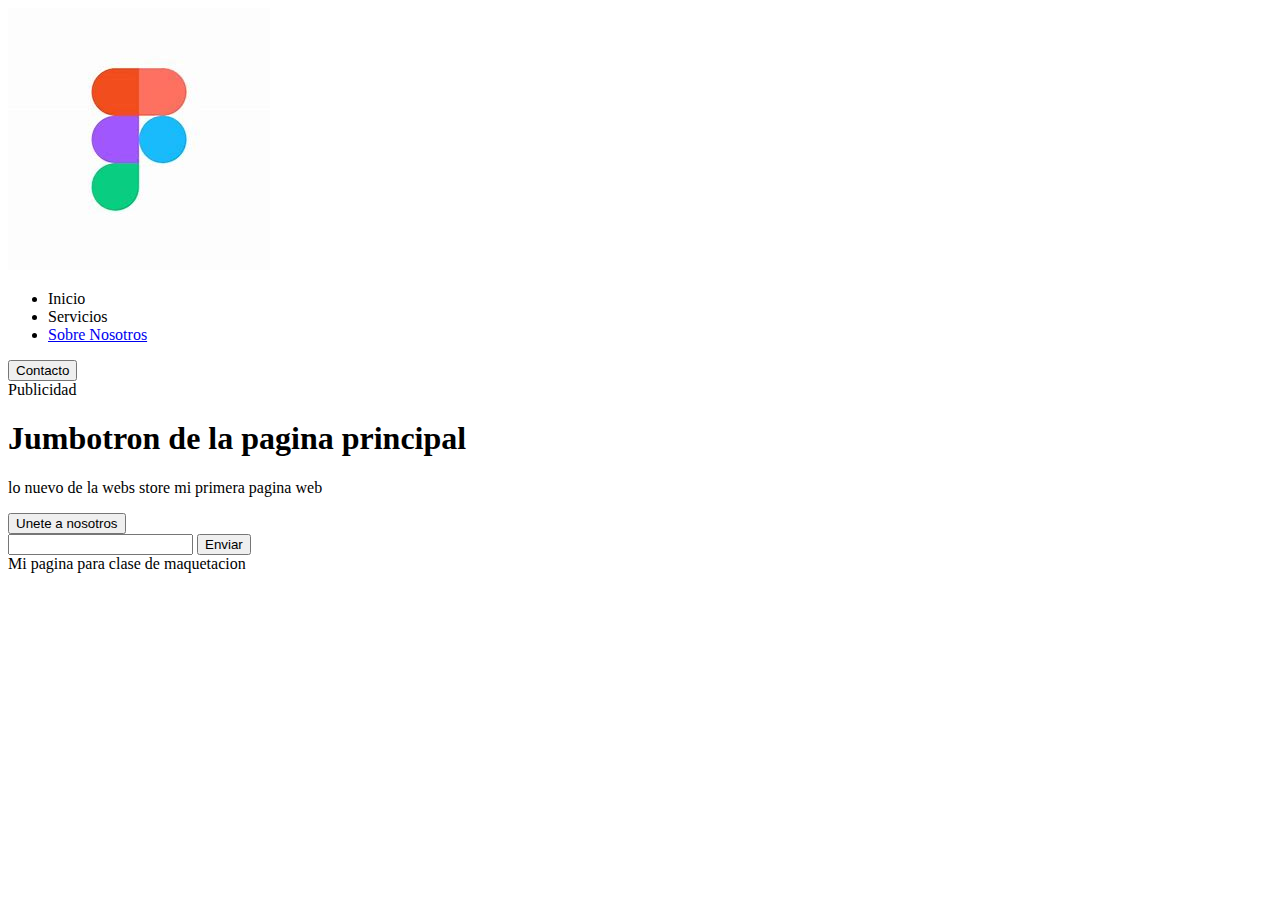
<file: index.html>
<!DOCTYPE html>
<html lang="es">
<head>
    <meta charset="UTF-8">
    <meta http-equiv="X-UA-Compatible" content="IE=edge">
    <meta name="viewport" content="width=device-width, initial-scale=1.0", user-scalable="no">
    <!--keywords para palabras claves de su pagina al rededor de 3 separadas con coma mejora la busqueda-->
    <meta name="keywords" content="technologies, future, phone">
    <!--Descripcion de la pagina-->
    <meta name="descripcion" content="descripcion page">
    <!--Autor de la pagina-->
    <meta name="author" content="Leonardo">
    <meta name="lenguage" content="es">
    <!--tema de url   -->
    <meta name="theme-color" content="#ffff">
    <link rel="icon" href="/home.svg">
    <title>Clase de maquetacion</title>
    
    <link rel="stylesheet" href="/styles/style.css">
</head>
<body>

    




    <!-- Epjemplos 1 -->
    <header>
        <nav>

            <div>
                <img src="/figmalogo.jpg" alt="logo descriptivo de la marca">
            </div>
<a href=""></a>
            <ul>
                <li>Inicio</li>
                <li>Servicios</li>
                <li>
                    <a href="/pagina.html" target="_blank" >Sobre Nosotros</a>

                </li>
            </ul> 
            
            <button>Contacto</button>
        </nav>
    </header>

    <main>

        <!--Para la publicidad-->
        <aside>Publicidad</aside>

        <section>
            <h1>Jumbotron de la pagina principal</h1>
            <p>lo nuevo de la webs store mi primera pagina web</p>
            <button>Unete a nosotros</button>
        </section>

        

        <!-- <section>
            

            
            <h1>H1</h1>
            <h2>h2</h2>
            <h3>h3</h3>
            <h4>h4</h4>
            <h5>h5</h5>
            <h6>h6</h6>
            <p>hsdjashdjsah</p>
            

        </section>-->

            <section>

                <form action="/" method="post">

                    <input type="email" name="email_user" id="">                    
                    <input type="submit" value="Enviar">



                    

                </form>


            </section>

    </main>




    <footer>

    </footer>

    
    
    
    Mi pagina para clase de maquetacion


</body>
</html>
</file>
<file: styles/style.css>
background {
    background-color: chocolate;
    background-image: linear-gradient(to left, #ec0000, #5b02e9);

}

/*
div {
    background-color: blue;
}
*/

/*
px
em rem adaptar para todas las pantalla
%
vw vh hace referencia a las medidas del view
maxw maxh igual pero representa una medida maxima
minw minh no son recomendadas usar
colores: 
nombre
rgb rgba
hex
hsl
*/
</file>
